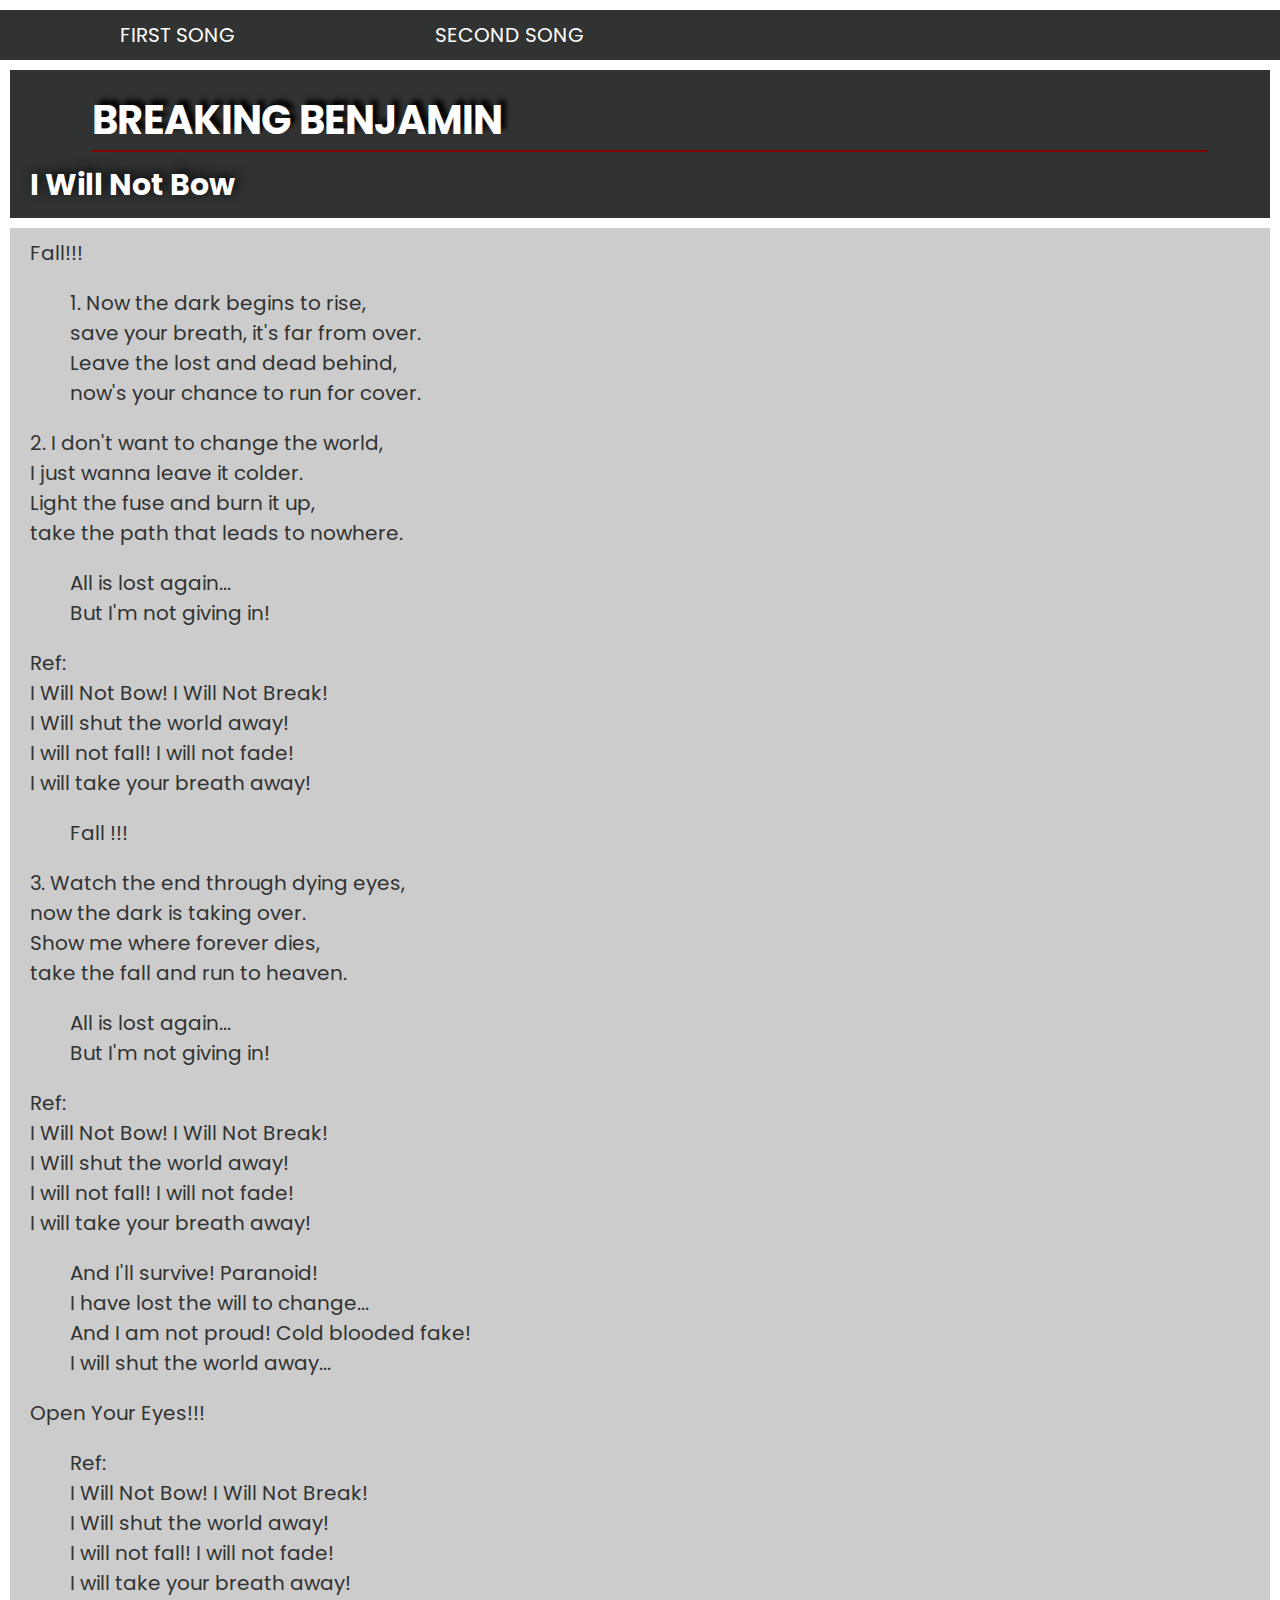
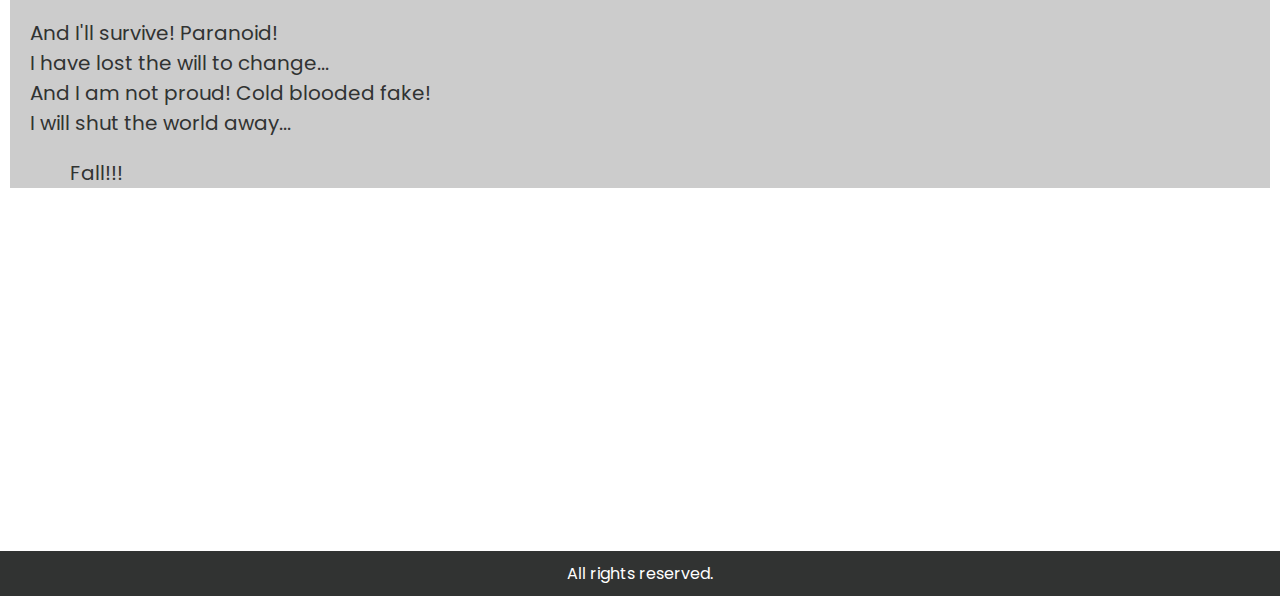
<file: index.html>
<!DOCTYPE html>
<html lang="en">
<head>
    <meta charset="utf-8">
    <meta name="viewport" content="width=device-width, initial-scale=1.0">
    <link rel="stylesheet" href="css/style.css">
    <title>My motivation songs</title>
</head>
<body>
    <header>
        <nav class="container">
		    <ul>
			    <li><a href="index.html">First song</a></li>
			    <li><a href="second.html">Second song</a></li>
		    </ul>
	    </nav>
    </header>
    <section class="title">
        <div class="container">
            <h1>Breaking Benjamin</h1>
            <h2>I Will Not Bow</h2>
        </div>    
    </section>
    <section class="song">
       <div class="container">
           <p>Fall!!!</p>
       </div>
       <div class="container">
           <p>1. Now the dark begins to rise,<br>save your breath, it's far from over.<br>Leave the lost and dead behind, <br>now's your chance to run for cover.</p>
       </div>
       <div class="container">
           <p>2. I don't want to change the world,<br>I just wanna leave it colder.<br>Light the fuse and burn it up,<br>take the path that leads to nowhere.</p>
       </div>
       <div class="container">
           <p>All is lost again...<br>But I'm not giving in!</p>
       </div>
       <div class="container">
           <p>Ref:<br>I Will Not Bow! I Will Not Break!<br>I Will shut the world away!<br>I will not fall! I will not fade!<br>I will take your breath away!</p>
       </div>
       <div class="container">
            <p>Fall !!!</p>
       </div>
        <div class="container">
            <p>3. Watch the end through dying eyes,<br>now the dark is taking over.<br>Show me where forever dies,<br>take the fall and run to heaven.</p>
        </div>
        <div class="container">
           <p>All is lost again...<br>But I'm not giving in!</p>
        </div>
        <div class="container">
           <p>Ref:<br>I Will Not Bow! I Will Not Break!<br>I Will shut the world away!<br>I will not fall! I will not fade!<br>I will take your breath away!</p>
        </div>
        <div class="container">
            <p>And I'll survive! Paranoid!<br>I have lost the will to change...<br>And I am not proud! Cold blooded fake!<br>I will shut the world away...</p>
        </div>
        <div class="container">
            <p>Open Your Eyes!!!</p>
        </div>
        <div class="container">
           <p>Ref:<br>I Will Not Bow! I Will Not Break!<br>I Will shut the world away!<br>I will not fall! I will not fade!<br>I will take your breath away!</p>
        </div>
        <div class="container">
            <p>And I'll survive! Paranoid!<br>I have lost the will to change...<br>And I am not proud! Cold blooded fake!<br>I will shut the world away...</p>
        </div>
        <div class="container">
           <p>Fall!!!</p>
        </div>
   
    </section>
     <section class="video">
        <div class="container">
        <iframe width="500" height="315" src="https://www.youtube.com/embed/7qrRzNidzIc" frameborder="0" allow="autoplay; encrypted-media" allowfullscreen></iframe>
        </div>         
    </section>
    <div class="footer">
        <p>All rights reserved.</p>
    </div>
   </body>
</html>
</file>
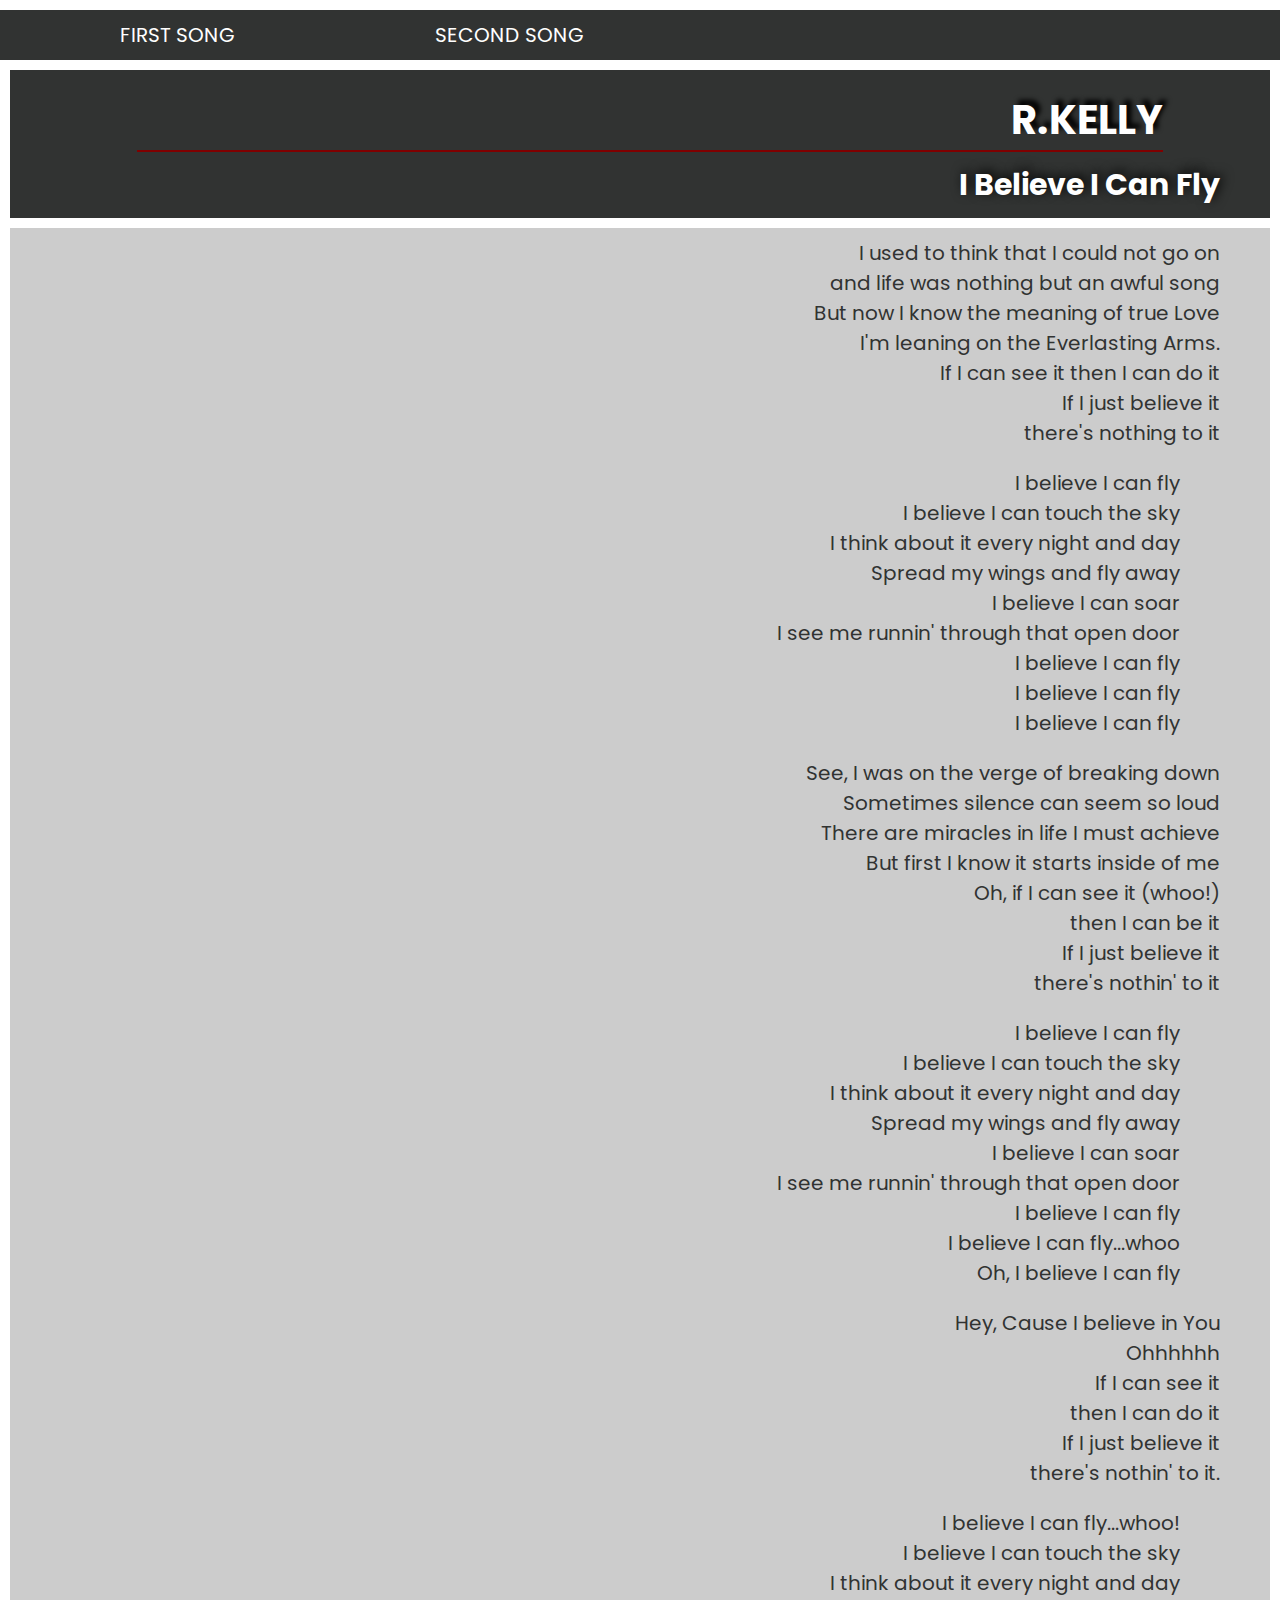
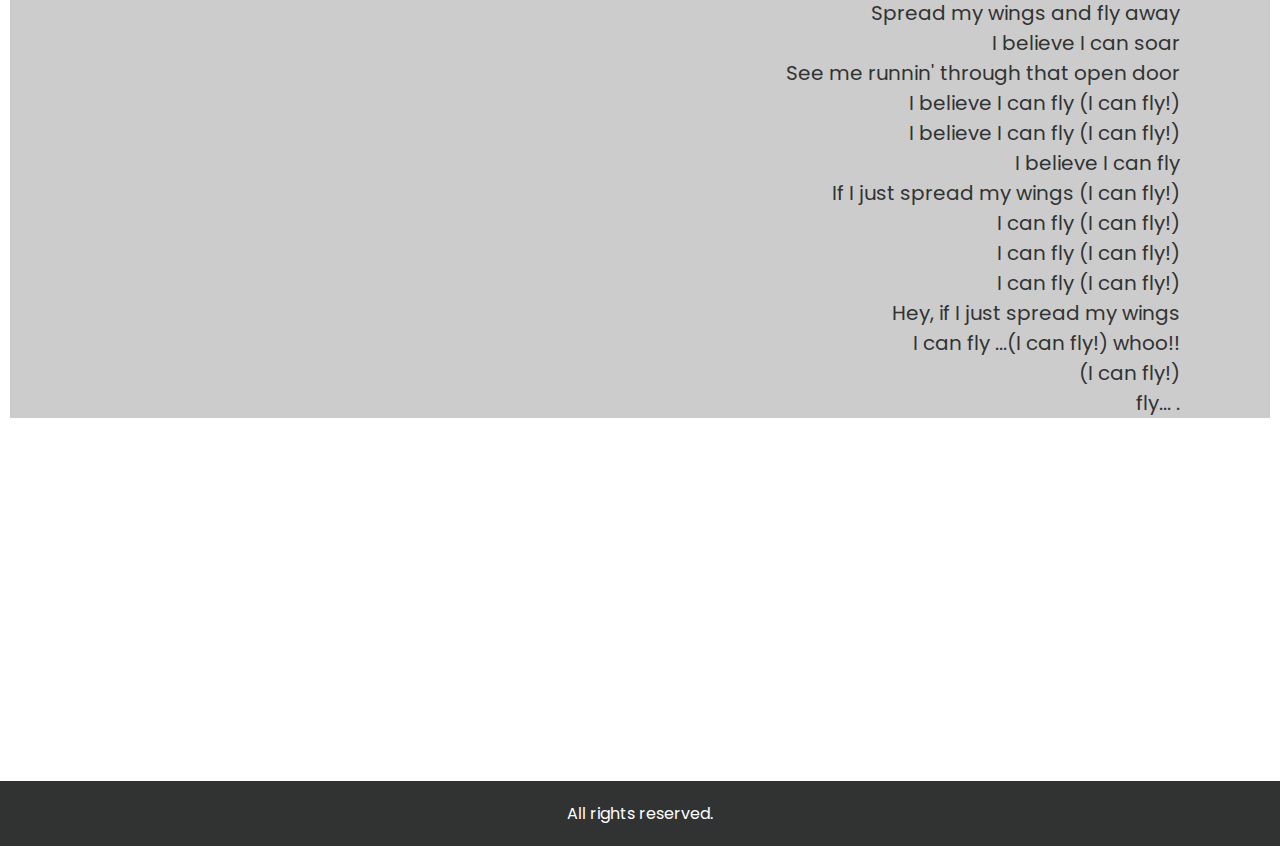
<file: second.html>
<!DOCTYPE html>
<html lang="en">
<head>
    <meta charset="utf-8">
    <meta name="viewport" content="width=device-width, initial-scale=1.0">
    <link rel="stylesheet" href="css/output.css">
    <title>My songs</title>
</head>

<body>
    <header>
        <nav class="container">
		    <ul>
			    <li><a href="index.html">First song</a></li>
			    <li><a href="second.html">Second song</a></li>
		    </ul>
	    </nav>
    </header>
    <section class="title">
        <div class="container band">
           <h1>R.Kelly</h1>
           <h2>I believe I can fly</h2>
        </div>
    </section>
     <section class="song">
       <div class="container">
           <p>I used to think that I could not go on<br>and life was nothing but an awful song<br>But now I know the meaning of true Love<br>I'm leaning on the Everlasting Arms.<br>If I can see it then I can do it<br>If I just believe it<br>there's nothing to it </p>
       </div>
       <div class="container">
           <p>I believe I can fly<br>I believe I can touch the sky<br>I think about it every night and day<br>Spread my wings and fly away<br>I believe I can soar<br> I see me runnin' through that open door<br> I believe I can fly<br>I believe I can fly<br>I believe I can fly </p>
       </div>
       <div class="container">
           <p>See, I was on the verge of breaking down<br>Sometimes silence can seem so loud<br>There are miracles in life I must achieve<br>But first I know it starts inside of me<br>Oh, if I can see it (whoo!)<br>then I can be it<br>If I just believe it<br>there's nothin' to it </p>
       </div>
       <div class="container">
           <p>I believe I can fly<br>I believe I can touch the sky<br>I think about it every night and day <br>Spread my wings and fly away<br>I believe I can soar<br>I see me runnin' through that open door <br>I believe I can fly<br>I believe I can fly...whoo<br>Oh, I believe I can fly</p>
       </div>
       <div class="container">
           <p>Hey, Cause I believe in You<br>Ohhhhhh<br>If I can see it<br>then I can do it<br>If I just believe it<br>there's nothin' to it.</p>
       </div>
       <div class="container">
            <p>I believe I can fly...whoo!<br>I believe I can touch the sky<br>I think about it every night and day<br>Spread my wings and fly away<br>I believe I can soar<br>See me runnin' through that open door<br>I believe I can fly (I can fly!)<br>I believe I can fly (I can fly!)<br>I believe I can fly<br>If I just spread my wings (I can fly!)<br>I can fly (I can fly!)<br>I can fly (I can fly!)<br>I can fly (I can fly!)<br>Hey, if I just spread my wings<br>I can fly ...(I can fly!) whoo!!<br>(I can fly!)<br>fly... .</p>
       </div>
    </section>
     <section class="video">
        <div class="container">
            <iframe width="500" height="315" src="https://www.youtube.com/embed/GIQn8pab8Vc?rel=0" frameborder="0" allow="autoplay; encrypted-media" allowfullscreen></iframe>
        </div> 
    </section> 
    <div class="footer">
        <p>All rights reserved.</p>
    </div>
   </body>
</html>
</file>
<file: css/style.css>
@import url("https://fonts.googleapis.com/css?family=Poppins:400,600,700&subset=latin-ext");
* {
  margin: 0;
  padding: 0;
  font-family: 'Poppins', sans-serif;
  color: #313332;
  box-sizing: border-box; }

.container::before,
.container::after {
  clear: both;
  content: "";
  display: table; }

.container {
  margin: 10px 10px;
  padding: 10px;
  font-size: 20px;
  width: 100%;
  max-width: 1400px; }

header {
  background-color: #313332;
  width: 100%; }

header > nav ul {
  list-style-type: none; }

header > nav li {
  float: left;
  margin: 0 50px; }

header > nav ul > li > a {
  padding: 5px 25px;
  display: block;
  text-decoration: none;
  color: #fff;
  text-transform: uppercase;
  padding: 0 50px; }

header > nav ul li a:hover {
  color: #313332;
  font-weight: 900;
  text-shadow: 1px -1px 2px #313332;
  background-color: #fff;
  border-bottom-left-radius: 50px;
  border-top-right-radius: 50px;
  box-shadow: 5px -3px 15px #000; }

.title {
  background-color: #313332; }

.title, .song {
  margin: 10px; }

h1 {
  text-transform: uppercase;
  margin: 10px auto;
  text-shadow: 5px -5px 5px #000;
  color: #fff;
  border-bottom: 2px solid #800000;
  width: 90%; }

h2 {
  text-shadow: 3px -3px 12px #000;
  color: #fff;
  width: 90%; }

.song {
  background-color: #ccc; }

.song .container:nth-child(even) {
  padding: 0 50px; }

.footer {
  text-align: center;
  padding: 10px;
  background-color: #313332; }

.footer p {
  color: #fff; }

@media (max-width: 767px) {
  .container {
    font-size: 15px; } }

/*# sourceMappingURL=style.css.map */
</file>
<file: css/output.css>
@import url("https://fonts.googleapis.com/css?family=Poppins:400,600,700&subset=latin-ext");

* {
  margin: 0;
  padding: 0;
  font-family: 'Poppins', sans-serif;
  color: #313332;
  box-sizing: border-box; }

.container::before,
.container::after {
  clear: both;
  content: "";
  display: table; }

.container {
  margin: 10px 10px;
  padding: 10px;
  font-size: 20px;
  width: 100%;
  max-width: 1400px; }

header {
  background-color: #313332;
  width: 100%; }

header > nav ul {
  list-style-type: none; }

header > nav li {
  float: left;
  margin: 0 50px; }

header > nav ul > li > a {
  padding: 5px 25px;
  display: block;
  text-decoration: none;
  color: #fff;
  text-transform: uppercase;
  padding: 0 50px; }

header > nav ul li a:hover {
  color: #313332;
  font-weight: 900;
  text-shadow: 1px -1px 2px #313332;
  background-color: #fff;
  border-bottom-left-radius: 50px;
  border-top-right-radius: 50px;
  box-shadow: 5px -3px 15px #000; }

.title {
  background-color: #313332;
  text-align: right;
  padding: 0 50px; }

.title, .song {
  margin: 10px; }

h1 {
  text-transform: uppercase;
  margin: 10px auto;
  text-shadow: 5px -5px 5px #000;
  color: #fff;
  border-bottom: 2px solid #800000;
  width: 90%; }

h2 {
  text-shadow: 3px -3px 12px #000;
  color: #fff;
  text-transform: capitalize; }

.song {
  background-color: #ccc;
  text-align: right;
  padding: 0 50px; }

.song .container:nth-child(even) {
  padding: 0 50px; }

.video {
  text-align: right;
  width: 95%; }

.footer {
  text-align: center;
  padding: 20px;
  background-color: #313332; }

.footer p {
  color: #fff; }

@media (max-width: 767px) {
  .container {
    font-size: 15px; } }

/*# sourceMappingURL=output.css.map */
</file>
